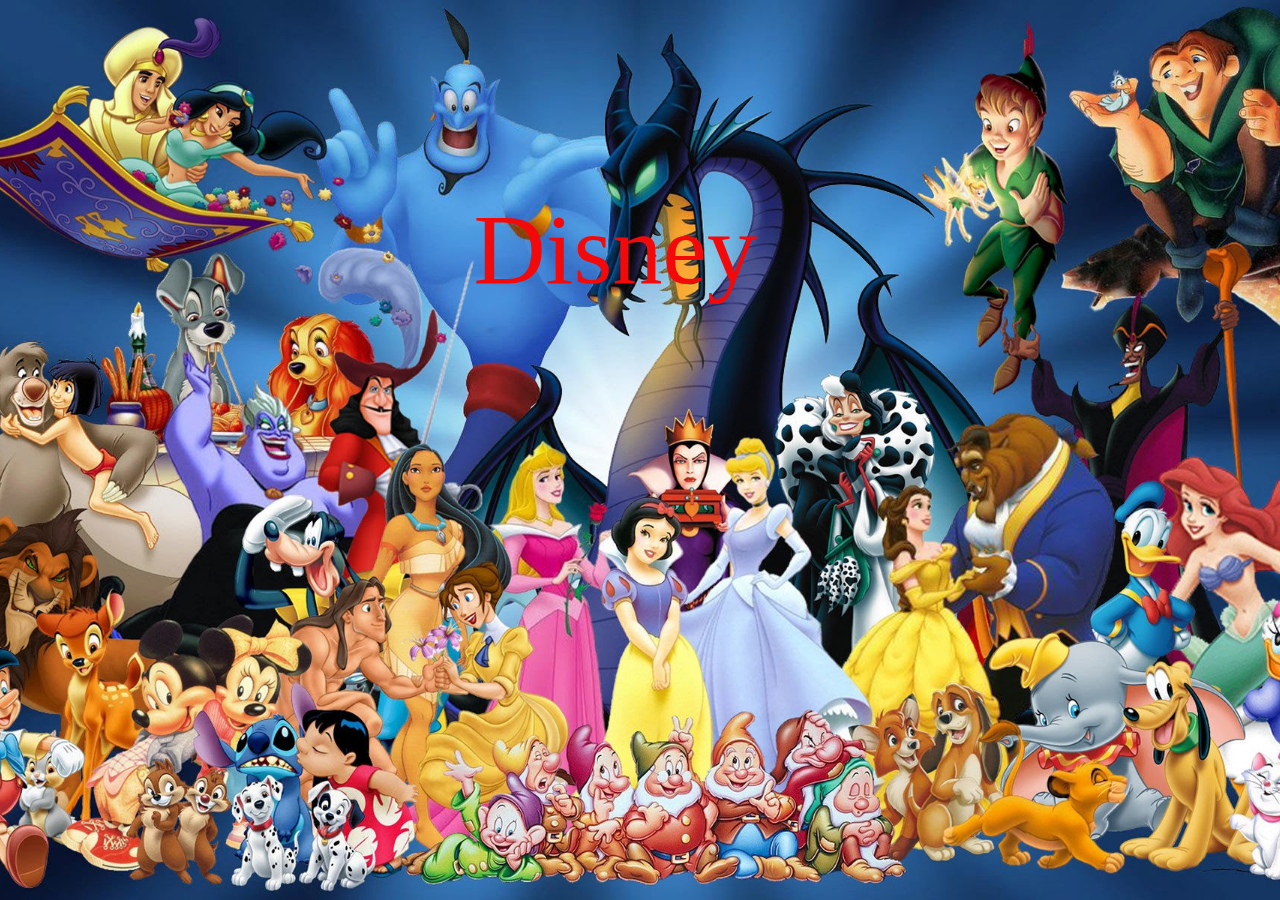
<file: Disney/index.html>
<!DOCTYPE html>
<html lang="en">
<head>
    <meta charset="UTF-8">
    <meta name="viewport" content="width=device-width, initial-scale=1.0">
    <meta http-equiv="X-UA-Compatible" content="ie=edge">
    <link rel="stylesheet" href="css/första_sidan/main.css">
    <link rel="shortcut icon" href="../Disney/Img/favicon.ico">
    <title>Disney</title>
</head>
<body>
    <div class="wrapper"> 
        <a href="index2.html">
        <div class="st">Disney</div>
        </a> 
    </div>
</body>
</html>
</file>
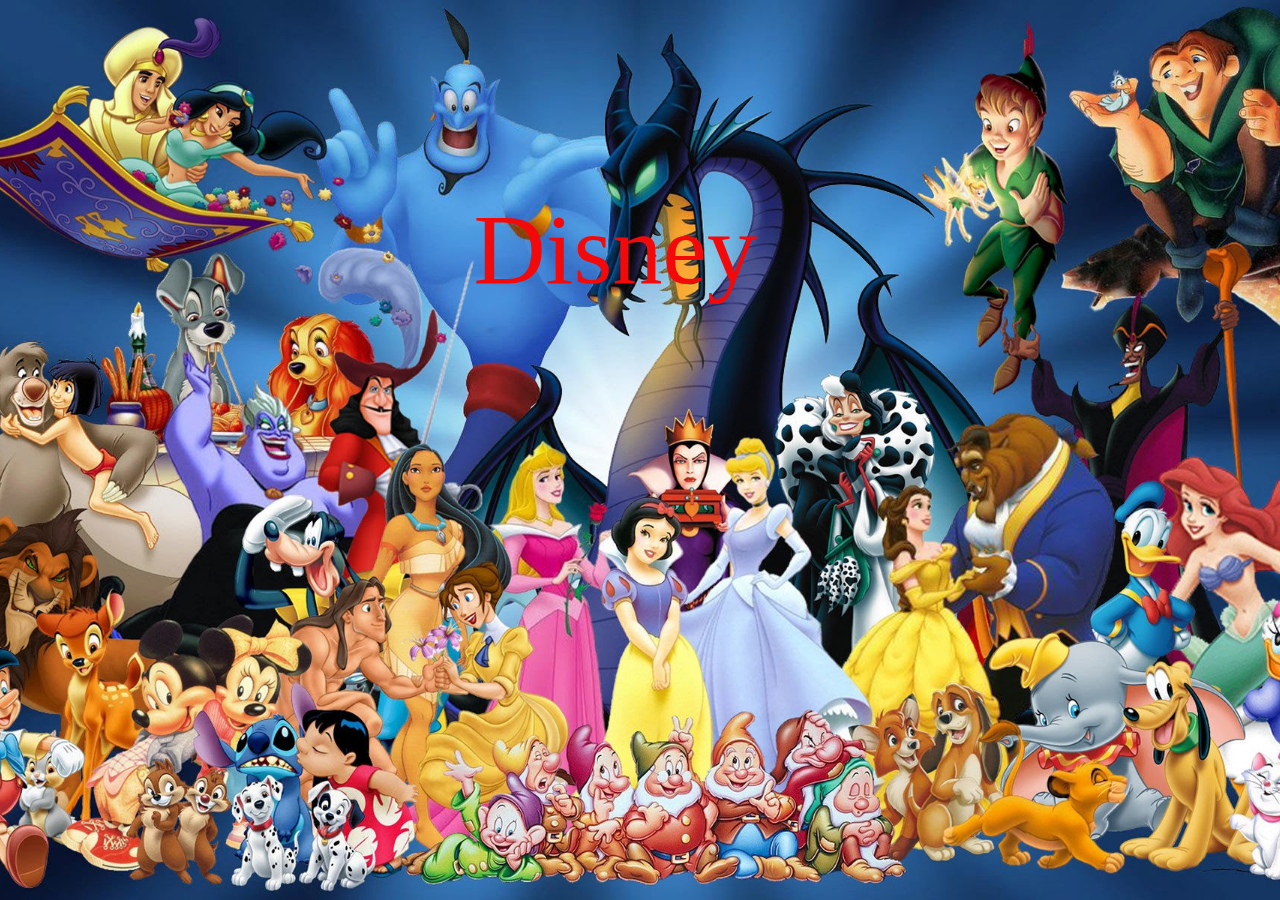
<file: site/index.html>
<!DOCTYPE html>
<html lang="en">
<head>
    <meta charset="UTF-8">
    <meta name="viewport" content="width=device-width, initial-scale=1.0">
    <meta http-equiv="X-UA-Compatible" content="ie=edge">
    <link rel="stylesheet" href="css/första_sidan/main.css">
    <link rel="shortcut icon" href="../site/Img/favicon.ico">
    <title>Disney</title>
</head>
<body>
    <div class="wrapper"> 
        <a href="index2.html">
        <div class="st">Disney</div>
        </a> 
    </div>
</body>
</html>
</file>
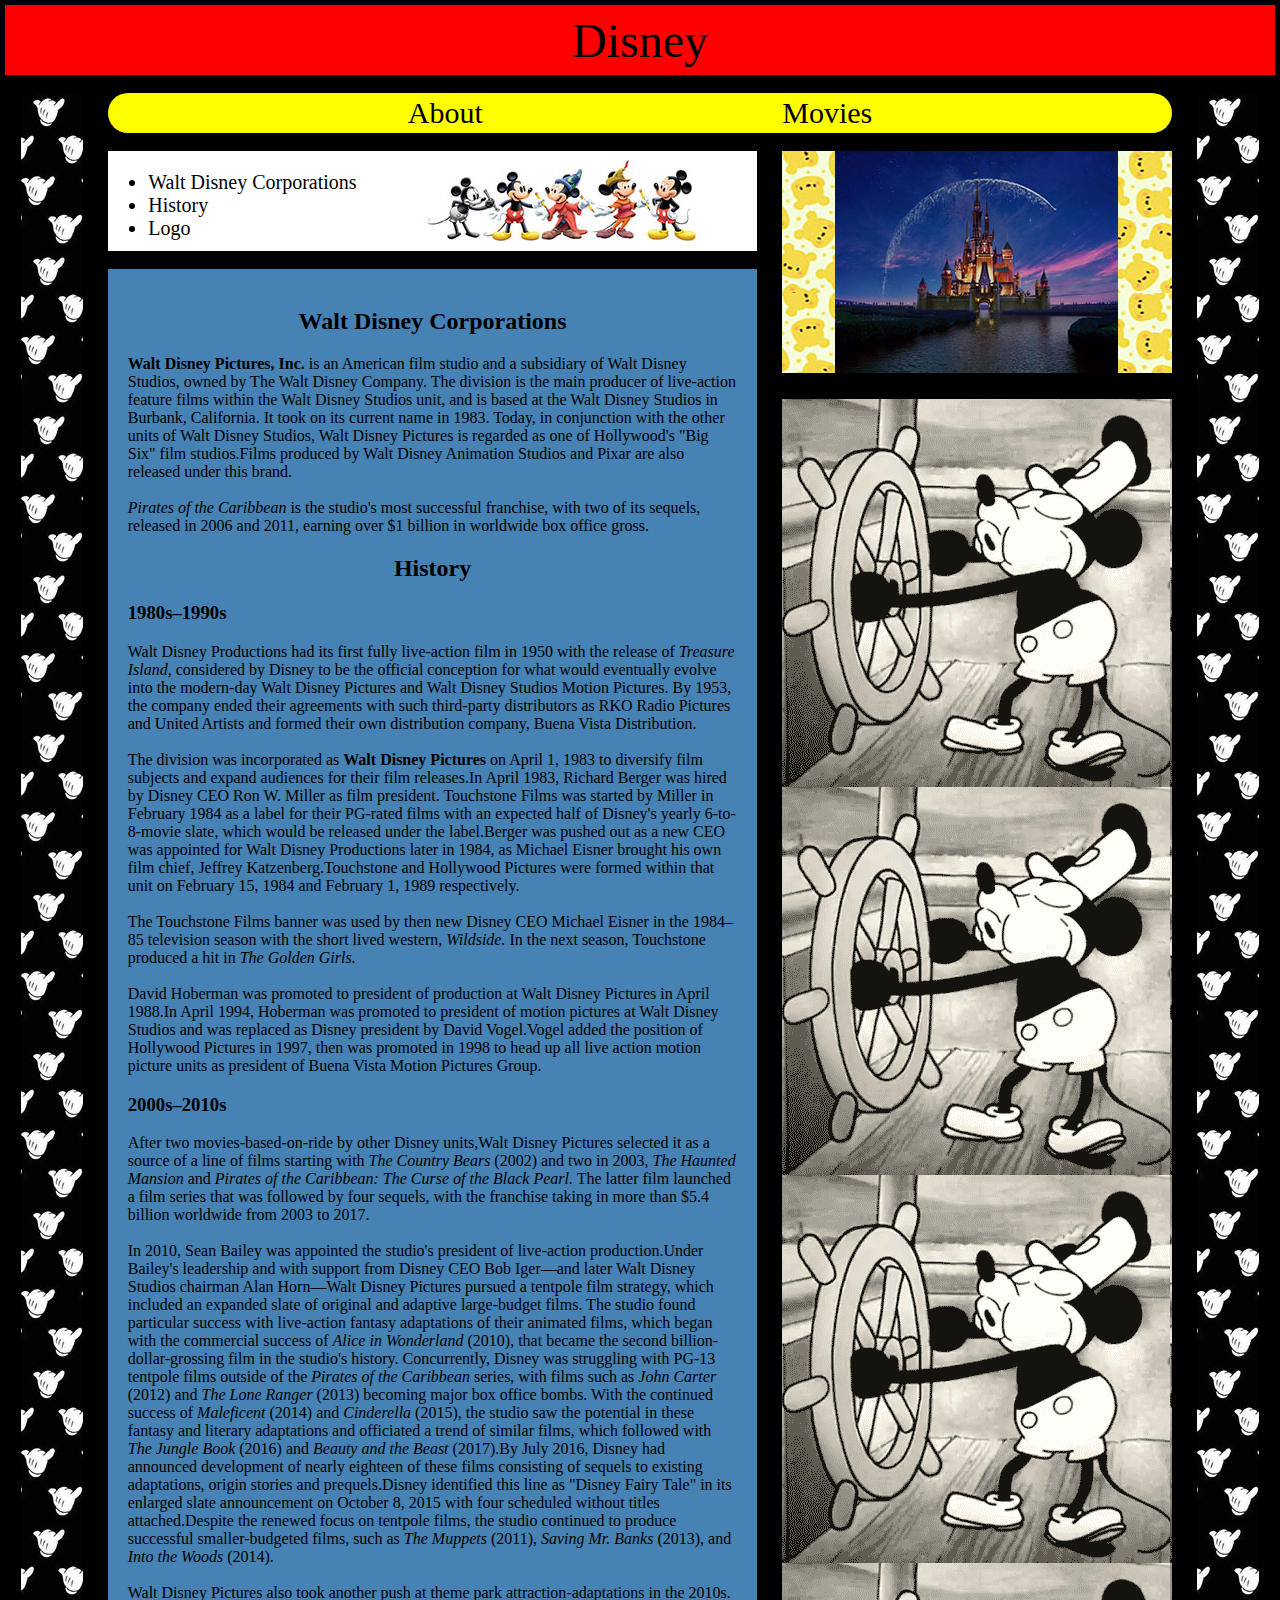
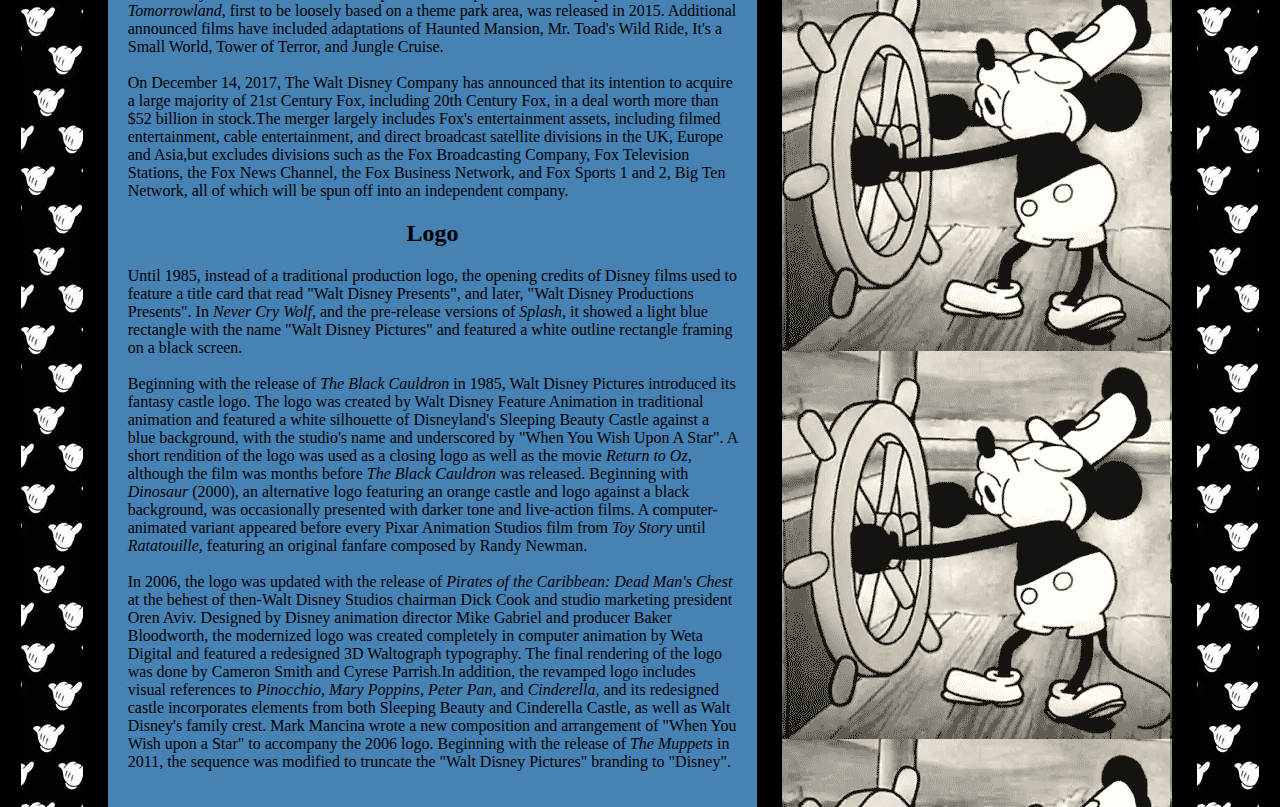
<file: Disney/index2.html>
<!DOCTYPE html>
<html lang="en">
<head>
    <meta charset="UTF-8">
    <meta name="viewport" content="width=device-width, initial-scale=1.0">
    <meta http-equiv="X-UA-Compatible" content="ie=edge">
    <link rel="stylesheet" href="css/andra_sidan/main.css">
    <link rel="shortcut icon" href="../Disney/Img/favicon.ico">
    <title>Disney</title>
</head>
<body>
    <div class="wrapper">
            <div class="header">Disney</div>
            <div class="sidor1"></div>
            <div class="nav">
            
                <a href="index.html">About</a>
                <a href="index.html">Movies</a>
            </div>
            <div class="sidor2"></div>
            <div class="list">
                <ul>
                    <li> <a href="#Walt Disney Corporations">Walt Disney Corporations</a></li>
                    <li> <a href="#History">History</a></li>
                    <li> <a href="#Logo">Logo</a></li>
                </ul>
            </div>
            <div class="musse"><img src="../Disney/Img/mm4.jpg" alt=""></div>
            <div class="sidebar">
                <img src="../Disney/Img/disney.jpg">
            </div>
            <div class="maincontent">
                 <div id="Walt Disney Corporations"><h2>Walt Disney Corporations</h2></div>
               <p><b>Walt Disney Pictures, Inc.</b> is an American film studio and a subsidiary of Walt Disney Studios, owned by The Walt Disney Company. The division is the main producer of live-action feature films within the Walt Disney Studios unit, and is based at the Walt Disney Studios in Burbank, California. It took on its current name in 1983. Today, in conjunction with the other units of Walt Disney Studios, Walt Disney Pictures is regarded as one of Hollywood's "Big Six" film studios.Films produced by Walt Disney Animation Studios and Pixar are also released under this brand.
                   <br/> <br/> <i>Pirates of the Caribbean</i> is the studio's most successful franchise, with two of its sequels, released in 2006 and 2011, earning over $1 billion in worldwide box office gross.</p>
                 <div id="History"><h2>History</h2></div>
                   <p><h3>1980s–1990s</h3>
                   Walt Disney Productions had its first fully live-action film in 1950 with the release of <i>Treasure Island, </i>considered by Disney to be the official conception for what would eventually evolve into the modern-day Walt Disney Pictures and Walt Disney Studios Motion Pictures. By 1953, the company ended their agreements with such third-party distributors as RKO Radio Pictures and United Artists and formed their own distribution company, Buena Vista Distribution.
                   </br> </br>The division was incorporated as <b>Walt Disney Pictures</b> on April 1, 1983 to diversify film subjects and expand audiences for their film releases.In April 1983, Richard Berger was hired by Disney CEO Ron W. Miller as film president. Touchstone Films was started by Miller in February 1984 as a label for their PG-rated films with an expected half of Disney's yearly 6-to-8-movie slate, which would be released under the label.Berger was pushed out as a new CEO was appointed for Walt Disney Productions later in 1984, as Michael Eisner brought his own film chief, Jeffrey Katzenberg.Touchstone and Hollywood Pictures were formed within that unit on February 15, 1984 and February 1, 1989 respectively.
                   </br> </br>The Touchstone Films banner was used by then new Disney CEO Michael Eisner in the 1984–85 television season with the short lived western, <i>Wildside.</i> In the next season, Touchstone produced a hit in <i>The Golden Girls.</i>
                   </br> </br>David Hoberman was promoted to president of production at Walt Disney Pictures in April 1988.In April 1994, Hoberman was promoted to president of motion pictures at Walt Disney Studios and was replaced as Disney president by David Vogel.Vogel added the position of Hollywood Pictures in 1997, then was promoted in 1998 to head up all live action motion picture units as president of Buena Vista Motion Pictures Group.
                   <h3>2000s–2010s</h3>
                   After two movies-based-on-ride by other Disney units,Walt Disney Pictures selected it as a source of a line of films starting with <i>The Country Bears</i> (2002) and two in 2003, <i>The Haunted Mansion</i> and <i>Pirates of the Caribbean: The Curse of the Black Pearl.</i> The latter film launched a film series that was followed by four sequels, with the franchise taking in more than $5.4 billion worldwide from 2003 to 2017.
                   </br> </br>In 2010, Sean Bailey was appointed the studio's president of live-action production.Under Bailey's leadership and with support from Disney CEO Bob Iger—and later Walt Disney Studios chairman Alan Horn—Walt Disney Pictures pursued a tentpole film strategy, which included an expanded slate of original and adaptive large-budget films. The studio found particular success with live-action fantasy adaptations of their animated films, which began with the commercial success of <i>Alice in Wonderland</i> (2010), that became the second billion-dollar-grossing film in the studio's history. Concurrently, Disney was struggling with PG-13 tentpole films outside of the <i>Pirates of the Caribbean </i>series, with films such as <i>John Carter</i> (2012) and <i>The Lone Ranger </i>(2013) becoming major box office bombs. With the continued success of <i>Maleficent </i>(2014) and <i>Cinderella</i> (2015), the studio saw the potential in these fantasy and literary adaptations and officiated a trend of similar films, which followed with <i>The Jungle Book</i> (2016) and <i>Beauty and the Beast </i>(2017).By July 2016, Disney had announced development of nearly eighteen of these films consisting of sequels to existing adaptations, origin stories and prequels.Disney identified this line as "Disney Fairy Tale" in its enlarged slate announcement on October 8, 2015 with four scheduled without titles attached.Despite the renewed focus on tentpole films, the studio continued to produce successful smaller-budgeted films, such as <i>The Muppets </i>(2011),<i> Saving Mr. Banks</i> (2013), and <i>Into the Woods </i>(2014).
                   </br> </br>Walt Disney Pictures also took another push at theme park attraction-adaptations in the 2010s.<i> Tomorrowland,</i> first to be loosely based on a theme park area, was released in 2015. Additional announced films have included adaptations of Haunted Mansion, Mr. Toad's Wild Ride, It's a Small World, Tower of Terror, and Jungle Cruise.
                   </br> </br>On December 14, 2017, The Walt Disney Company has announced that its intention to acquire a large majority of 21st Century Fox, including 20th Century Fox, in a deal worth more than $52 billion in stock.The merger largely includes Fox's entertainment assets, including filmed entertainment, cable entertainment, and direct broadcast satellite divisions in the UK, Europe and Asia,but excludes divisions such as the Fox Broadcasting Company, Fox Television Stations, the Fox News Channel, the Fox Business Network, and Fox Sports 1 and 2, Big Ten Network, all of which will be spun off into an independent company.</p>
                  <div id="Logo"><h2>Logo</h2></div>
                    <p>Until 1985, instead of a traditional production logo, the opening credits of Disney films used to feature a title card that read "Walt Disney Presents", and later, "Walt Disney Productions Presents". In <i>Never Cry Wolf,</i> and the pre-release versions of <i>Splash,</i> it showed a light blue rectangle with the name "Walt Disney Pictures" and featured a white outline rectangle framing on a black screen.
                    </br> </br>Beginning with the release of <i>The Black Cauldron</i> in 1985, Walt Disney Pictures introduced its fantasy castle logo. The logo was created by Walt Disney Feature Animation in traditional animation and featured a white silhouette of Disneyland's Sleeping Beauty Castle against a blue background, with the studio's name and underscored by "When You Wish Upon A Star". A short rendition of the logo was used as a closing logo as well as the movie <i>Return to Oz, </i>although the film was months before<i> The Black Cauldron </i>was released. Beginning with<i> Dinosaur </i>(2000), an alternative logo featuring an orange castle and logo against a black background, was occasionally presented with darker tone and live-action films. A computer-animated variant appeared before every Pixar Animation Studios film from <i>Toy Story</i> until <i>Ratatouille, </i>featuring an original fanfare composed by Randy Newman.
                    </br> </br>In 2006, the logo was updated with the release of<i> Pirates of the Caribbean: Dead Man's Chest </i>at the behest of then-Walt Disney Studios chairman Dick Cook and studio marketing president Oren Aviv. Designed by Disney animation director Mike Gabriel and producer Baker Bloodworth, the modernized logo was created completely in computer animation by Weta Digital and featured a redesigned 3D Waltograph typography. The final rendering of the logo was done by Cameron Smith and Cyrese Parrish.In addition, the revamped logo includes visual references to <i>Pinocchio, Mary Poppins, Peter Pan,</i> and<i> Cinderella, </i>and its redesigned castle incorporates elements from both Sleeping Beauty and Cinderella Castle, as well as Walt Disney's family crest. Mark Mancina wrote a new composition and arrangement of "When You Wish upon a Star" to accompany the 2006 logo. Beginning with the release of <i>The Muppets </i>in 2011, the sequence was modified to truncate the "Walt Disney Pictures" branding to "Disney".</p>
                </div>
                <div class="gif"></div>
</body>
</html>
</file>
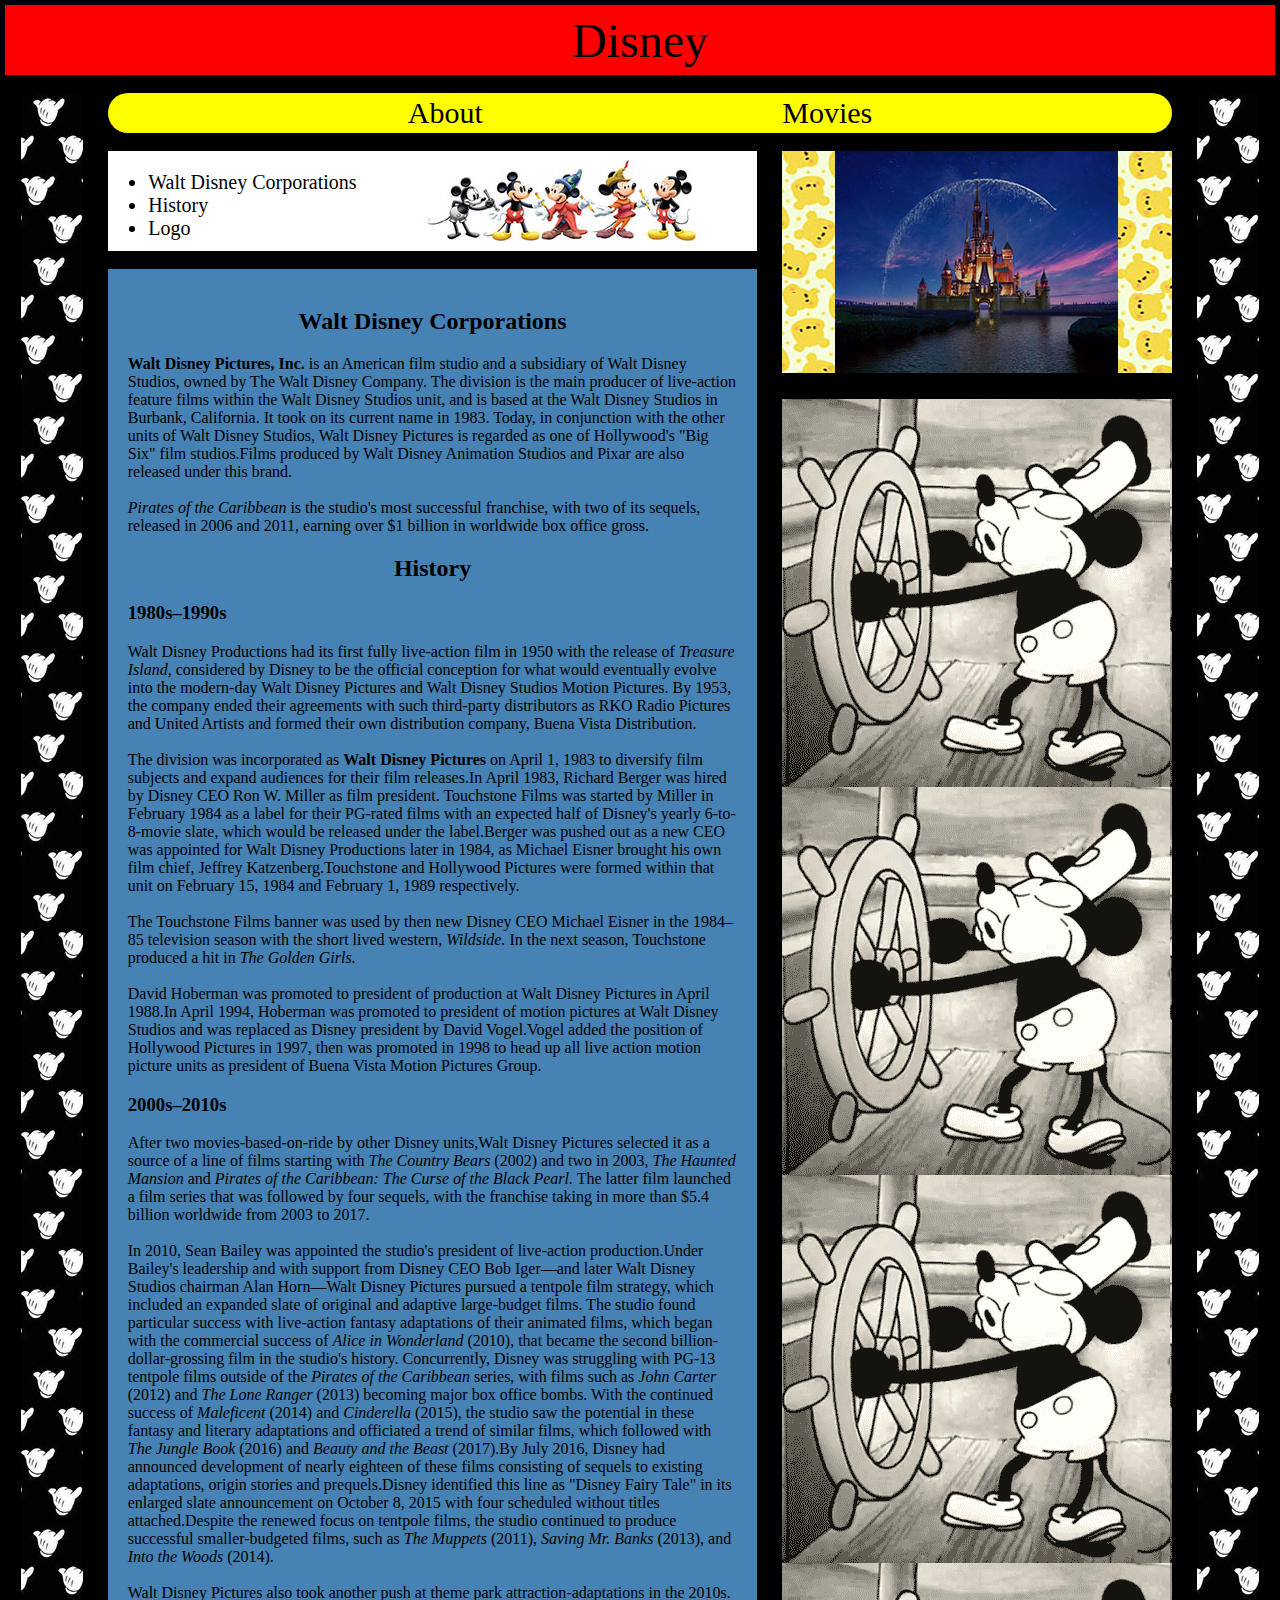
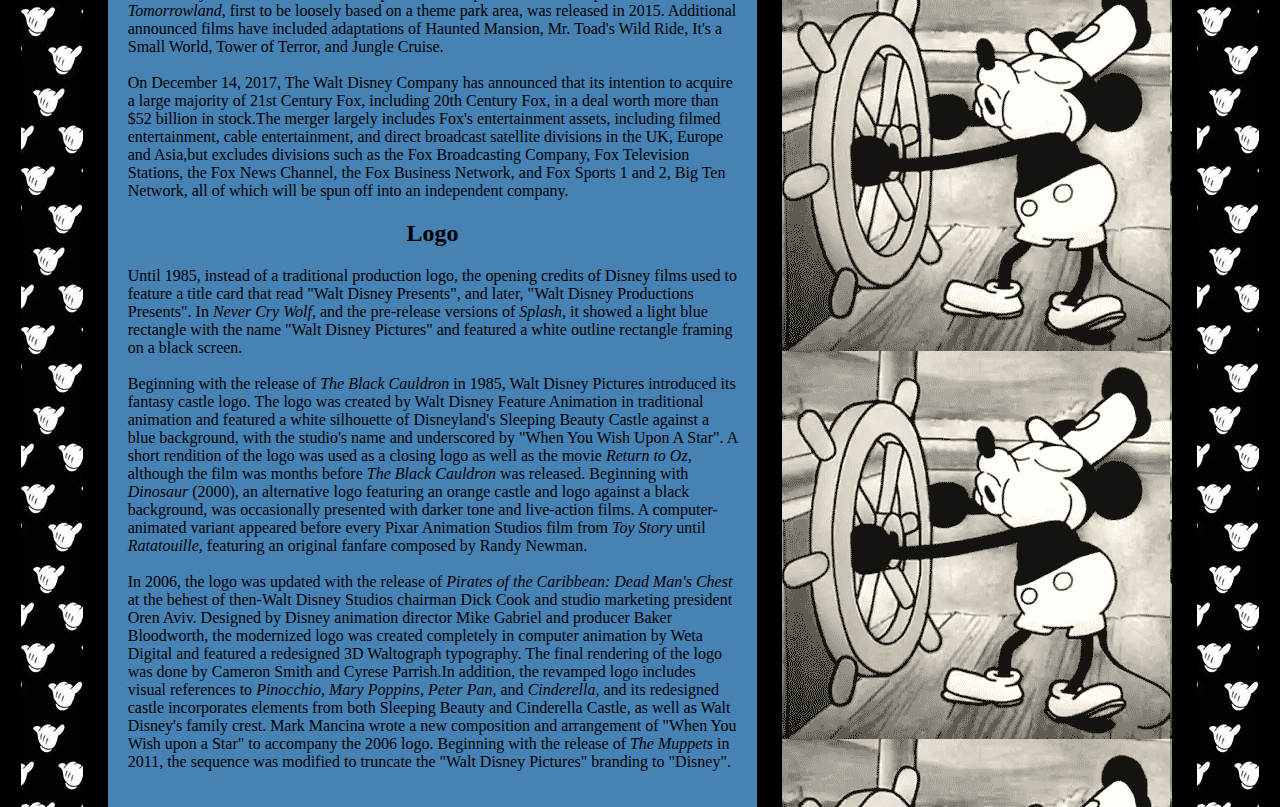
<file: site/index2.html>
<!DOCTYPE html>
<html lang="en">
<head>
    <meta charset="UTF-8">
    <meta name="viewport" content="width=device-width, initial-scale=1.0">
    <meta http-equiv="X-UA-Compatible" content="ie=edge">
    <link rel="stylesheet" href="css/andra_sidan/main.css">
    <link rel="shortcut icon" href="../Disney/Img/favicon.ico">
    <title>Disney</title>
</head>
<body>
    <div class="wrapper">
            <div class="header">Disney</div>
            <div class="sidor1"></div>
            <div class="nav">
            
                <a href="index2.html">About</a>
                <a href="index3.html">Movies</a>
            </div>
            <div class="sidor2"></div>
            <div class="list">
                <ul>
                    <li> <a href="#Walt Disney Corporations">Walt Disney Corporations</a></li>
                    <li> <a href="#History">History</a></li>
                    <li> <a href="#Logo">Logo</a></li>
                </ul>
            </div>
            <div class="musse"><img src="../site/Img/mm4.jpg" alt=""></div>
            <div class="sidebar">
                <img src="../site/Img/disney.jpg">
            </div>
            <div class="maincontent">
                 <div id="Walt Disney Corporations"><h2>Walt Disney Corporations</h2></div>
               <p><b>Walt Disney Pictures, Inc.</b> is an American film studio and a subsidiary of Walt Disney Studios, owned by The Walt Disney Company. The division is the main producer of live-action feature films within the Walt Disney Studios unit, and is based at the Walt Disney Studios in Burbank, California. It took on its current name in 1983. Today, in conjunction with the other units of Walt Disney Studios, Walt Disney Pictures is regarded as one of Hollywood's "Big Six" film studios.Films produced by Walt Disney Animation Studios and Pixar are also released under this brand.
                   <br/> <br/> <i>Pirates of the Caribbean</i> is the studio's most successful franchise, with two of its sequels, released in 2006 and 2011, earning over $1 billion in worldwide box office gross.</p>
                 <div id="History"><h2>History</h2></div>
                   <p><h3>1980s–1990s</h3>
                   Walt Disney Productions had its first fully live-action film in 1950 with the release of <i>Treasure Island, </i>considered by Disney to be the official conception for what would eventually evolve into the modern-day Walt Disney Pictures and Walt Disney Studios Motion Pictures. By 1953, the company ended their agreements with such third-party distributors as RKO Radio Pictures and United Artists and formed their own distribution company, Buena Vista Distribution.
                   </br> </br>The division was incorporated as <b>Walt Disney Pictures</b> on April 1, 1983 to diversify film subjects and expand audiences for their film releases.In April 1983, Richard Berger was hired by Disney CEO Ron W. Miller as film president. Touchstone Films was started by Miller in February 1984 as a label for their PG-rated films with an expected half of Disney's yearly 6-to-8-movie slate, which would be released under the label.Berger was pushed out as a new CEO was appointed for Walt Disney Productions later in 1984, as Michael Eisner brought his own film chief, Jeffrey Katzenberg.Touchstone and Hollywood Pictures were formed within that unit on February 15, 1984 and February 1, 1989 respectively.
                   </br> </br>The Touchstone Films banner was used by then new Disney CEO Michael Eisner in the 1984–85 television season with the short lived western, <i>Wildside.</i> In the next season, Touchstone produced a hit in <i>The Golden Girls.</i>
                   </br> </br>David Hoberman was promoted to president of production at Walt Disney Pictures in April 1988.In April 1994, Hoberman was promoted to president of motion pictures at Walt Disney Studios and was replaced as Disney president by David Vogel.Vogel added the position of Hollywood Pictures in 1997, then was promoted in 1998 to head up all live action motion picture units as president of Buena Vista Motion Pictures Group.
                   <h3>2000s–2010s</h3>
                   After two movies-based-on-ride by other Disney units,Walt Disney Pictures selected it as a source of a line of films starting with <i>The Country Bears</i> (2002) and two in 2003, <i>The Haunted Mansion</i> and <i>Pirates of the Caribbean: The Curse of the Black Pearl.</i> The latter film launched a film series that was followed by four sequels, with the franchise taking in more than $5.4 billion worldwide from 2003 to 2017.
                   </br> </br>In 2010, Sean Bailey was appointed the studio's president of live-action production.Under Bailey's leadership and with support from Disney CEO Bob Iger—and later Walt Disney Studios chairman Alan Horn—Walt Disney Pictures pursued a tentpole film strategy, which included an expanded slate of original and adaptive large-budget films. The studio found particular success with live-action fantasy adaptations of their animated films, which began with the commercial success of <i>Alice in Wonderland</i> (2010), that became the second billion-dollar-grossing film in the studio's history. Concurrently, Disney was struggling with PG-13 tentpole films outside of the <i>Pirates of the Caribbean </i>series, with films such as <i>John Carter</i> (2012) and <i>The Lone Ranger </i>(2013) becoming major box office bombs. With the continued success of <i>Maleficent </i>(2014) and <i>Cinderella</i> (2015), the studio saw the potential in these fantasy and literary adaptations and officiated a trend of similar films, which followed with <i>The Jungle Book</i> (2016) and <i>Beauty and the Beast </i>(2017).By July 2016, Disney had announced development of nearly eighteen of these films consisting of sequels to existing adaptations, origin stories and prequels.Disney identified this line as "Disney Fairy Tale" in its enlarged slate announcement on October 8, 2015 with four scheduled without titles attached.Despite the renewed focus on tentpole films, the studio continued to produce successful smaller-budgeted films, such as <i>The Muppets </i>(2011),<i> Saving Mr. Banks</i> (2013), and <i>Into the Woods </i>(2014).
                   </br> </br>Walt Disney Pictures also took another push at theme park attraction-adaptations in the 2010s.<i> Tomorrowland,</i> first to be loosely based on a theme park area, was released in 2015. Additional announced films have included adaptations of Haunted Mansion, Mr. Toad's Wild Ride, It's a Small World, Tower of Terror, and Jungle Cruise.
                   </br> </br>On December 14, 2017, The Walt Disney Company has announced that its intention to acquire a large majority of 21st Century Fox, including 20th Century Fox, in a deal worth more than $52 billion in stock.The merger largely includes Fox's entertainment assets, including filmed entertainment, cable entertainment, and direct broadcast satellite divisions in the UK, Europe and Asia,but excludes divisions such as the Fox Broadcasting Company, Fox Television Stations, the Fox News Channel, the Fox Business Network, and Fox Sports 1 and 2, Big Ten Network, all of which will be spun off into an independent company.</p>
                  <div id="Logo"><h2>Logo</h2></div>
                    <p>Until 1985, instead of a traditional production logo, the opening credits of Disney films used to feature a title card that read "Walt Disney Presents", and later, "Walt Disney Productions Presents". In <i>Never Cry Wolf,</i> and the pre-release versions of <i>Splash,</i> it showed a light blue rectangle with the name "Walt Disney Pictures" and featured a white outline rectangle framing on a black screen.
                    </br> </br>Beginning with the release of <i>The Black Cauldron</i> in 1985, Walt Disney Pictures introduced its fantasy castle logo. The logo was created by Walt Disney Feature Animation in traditional animation and featured a white silhouette of Disneyland's Sleeping Beauty Castle against a blue background, with the studio's name and underscored by "When You Wish Upon A Star". A short rendition of the logo was used as a closing logo as well as the movie <i>Return to Oz, </i>although the film was months before<i> The Black Cauldron </i>was released. Beginning with<i> Dinosaur </i>(2000), an alternative logo featuring an orange castle and logo against a black background, was occasionally presented with darker tone and live-action films. A computer-animated variant appeared before every Pixar Animation Studios film from <i>Toy Story</i> until <i>Ratatouille, </i>featuring an original fanfare composed by Randy Newman.
                    </br> </br>In 2006, the logo was updated with the release of<i> Pirates of the Caribbean: Dead Man's Chest </i>at the behest of then-Walt Disney Studios chairman Dick Cook and studio marketing president Oren Aviv. Designed by Disney animation director Mike Gabriel and producer Baker Bloodworth, the modernized logo was created completely in computer animation by Weta Digital and featured a redesigned 3D Waltograph typography. The final rendering of the logo was done by Cameron Smith and Cyrese Parrish.In addition, the revamped logo includes visual references to <i>Pinocchio, Mary Poppins, Peter Pan,</i> and<i> Cinderella, </i>and its redesigned castle incorporates elements from both Sleeping Beauty and Cinderella Castle, as well as Walt Disney's family crest. Mark Mancina wrote a new composition and arrangement of "When You Wish upon a Star" to accompany the 2006 logo. Beginning with the release of <i>The Muppets </i>in 2011, the sequence was modified to truncate the "Walt Disney Pictures" branding to "Disney".</p>
                </div>
                <div class="gif"></div>
</body>
</html>
</file>
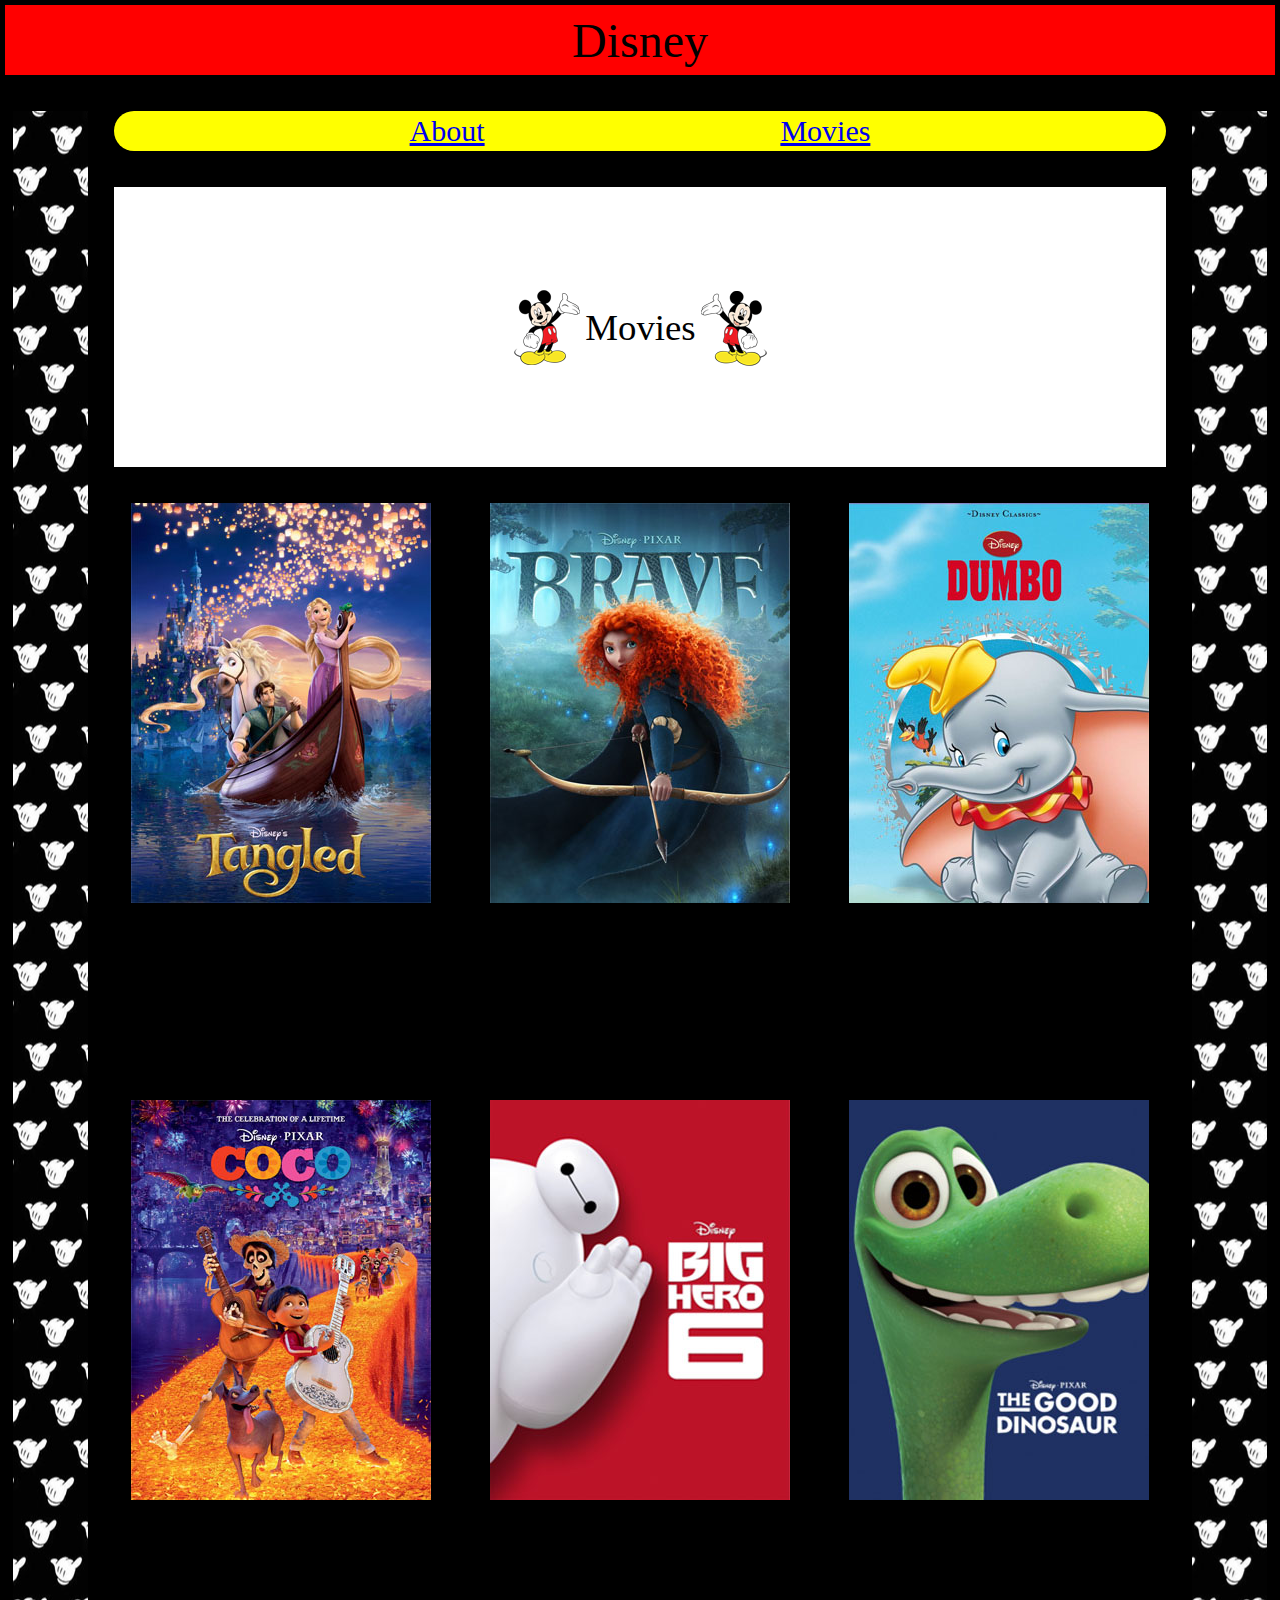
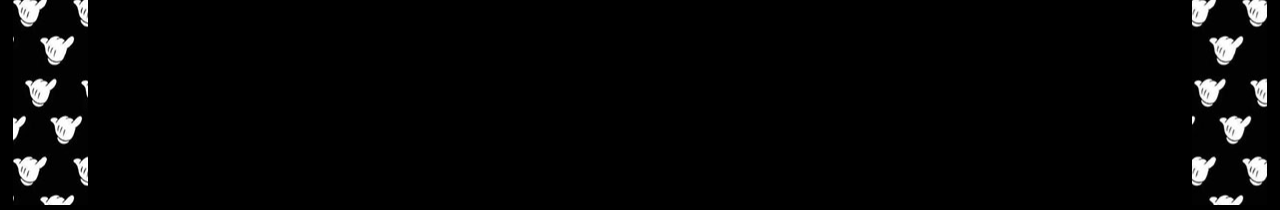
<file: site/index3.html>
<!DOCTYPE html>
<html lang="en">
<head>
    <meta charset="UTF-8">
    <meta name="viewport" content="width=device-width, initial-scale=1.0">
    <link rel="stylesheet" href="css/tredje_sidan/main.css">
    <link rel="shortcut icon" href="../site/Img/favicon.ico">
    <meta http-equiv="X-UA-Compatible" content="ie=edge">
    <title>Disney</title>
</head>
<body>
    <div class="wrapper">
        <div class="header">Disney</div>
        <div class="sida1"></div>
        <div class="nav">
            <a href="index2.html">About</a>
            <a href="index3.html">Movies</a>
        </div>
        
        <div class="sida2"></div>
        <div class="title">
            <div class="mickey"><img src="./Img/mickeymouse.png" alt=""></div>
            Movies
            <div class="mickey2"><img src="./Img/mickey-mouse.png"></div>
        </div>
        <div class="content">
            <img src="./Img/Tangled.jpg" alt="">
        </div>
        <div class="content">
            <img src="./Img/Brave.jpg" alt="">
        </div>
        <div class="content">
            <img src="./Img/Dumbo.jpg" alt="">
        </div>
        <div class="content">
            <img src="./Img/Coco.jpg" alt="">
        </div>
        <div class="content">
            <img src="./Img/Bighero6.jpg" alt="">
        </div>
        <div class="content">
            <img src="./Img/Dengodedinosaurien.jpg" alt="">
        </div>

    </div>
</body>
</html>
</file>
<file: Disney/css/första_sidan/main.css>
body{
    margin: 0;
    height: 100vh;
    
}

.wrapper{
    height: 100vh;
    display: flex;
    background-image: url(../../Img/disney\ \(1\).jpg);
    background-position: center;
    background-size: cover;
    background-repeat: no-repeat;
}

.st{
position: absolute;
font-size: 100px;
font-family: Cambria, Cochin, Georgia, Times, 'Times New Roman', serif;
color: rgb(243, 9, 9);
font-family: Brush Script Std, cursive;
display: flex;
margin-left: 37%;
margin-top: 15%;
}
.st:hover{
    transform: scale(1.2);
}
</file>
<file: site/css/första_sidan/main.css>
body{
    margin: 0;
    height: 100vh;
    
}

.wrapper{
    height: 100vh;
    display: flex;
    background-image: url(../../Img/disney\ \(1\).jpg);
    background-position: center;
    background-size: cover;
    background-repeat: no-repeat;
}

.st{
position: absolute;
font-size: 100px;
font-family: Cambria, Cochin, Georgia, Times, 'Times New Roman', serif;
color: rgb(243, 9, 9);
font-family: Brush Script Std, cursive;
display: flex;
margin-left: 37%;
margin-top: 15%;
}
.st:hover{
    transform: scale(1.2);
}
</file>
<file: Disney/css/andra_sidan/main.css>
body{
    margin: 5px;
    background-color: black;
}

.wrapper{
    height: 100vh;
    width: 100%;
    display: grid;
    grid-template-columns: 1fr 3fr 5fr 5fr 1fr;
    grid-template-rows: 70px 40px 100px auto 50px;
    grid-gap: 2%;
}

.sidor1{
    display:grid;
    background-image: url("../../Img/mm3.jpg");
    grid-column: span 1;
    grid-row: span 4;
    margin-left: 20%;
    
}


.header{
    background-color: red;
    grid-column: span 5;
    grid-row: span 1;
    display:flex;
    justify-content: center;
    align-items: center;
    font-family: Brush Script Std, cursive;
    font-size: 300%;
    
}

.sidor2{
    background-image: url("../../Img/mm3.jpg");
    grid-column: span 1;
    grid-row: span 4;
    margin-right: 20%
}
.nav{
    background-color: yellow;
    grid-column: 2/5;
    grid-row: span 1;
    display: flex;
    justify-content: space-evenly;
    align-items: center;
    border-radius: 25px;
    font-family: Brush Script Std, cursive;
    font-size: 30px;
}

.list{
    background-color: white;
    grid-column: 2/3;
    grid-row: span 1;
    margin-right: -15%;
    font-size: 20px;
}

.musse{
    grid-column: 3/3;
    grid-row: span 1;
    background-color: white;
    display: flex;
    justify-content: center;
    align-items: center;
}

.sidebar{
    display: grid;
    grid-column: span 1;
    grid-row: span 1;
    background-image: url("../../Img/Nalle\ Puh.jpg");
    display: flex;
    justify-content: center;
    height: 222px;
}

.maincontent{
    background-color: steelblue;
    grid-column: 2/4;
    grid-row: span 2;
    padding: 3%;
}

.gif{
    grid-column: span 1;
    grid-row: span 2;
    background-image: url("../../Img/mmbåt3.gif");
    margin-top: 130px;
    
}

h2{
    display: flex;
    justify-content: center;
}

a{
    text-decoration: none;
    color: black;
}

a:hover{
    color:red;
}
</file>
<file: site/css/andra_sidan/main.css>
body{
    margin: 5px;
    background-color: black;
}

.wrapper{
    height: 100vh;
    width: 100%;
    display: grid;
    grid-template-columns: 1fr 3fr 5fr 5fr 1fr;
    grid-template-rows: 70px 40px 100px auto 50px;
    grid-gap: 2%;
}

.sidor1{
    display:grid;
    background-image: url("../../Img/mm3.jpg");
    grid-column: span 1;
    grid-row: span 4;
    margin-left: 20%;
    
}


.header{
    background-color: red;
    grid-column: span 5;
    grid-row: span 1;
    display:flex;
    justify-content: center;
    align-items: center;
    font-family: Brush Script Std, cursive;
    font-size: 300%;
    
}

.sidor2{
    background-image: url("../../Img/mm3.jpg");
    grid-column: span 1;
    grid-row: span 4;
    margin-right: 20%
}
.nav{
    background-color: yellow;
    grid-column: 2/5;
    grid-row: span 1;
    display: flex;
    justify-content: space-evenly;
    align-items: center;
    border-radius: 25px;
    font-family: Brush Script Std, cursive;
    font-size: 30px;
}

.list{
    background-color: white;
    grid-column: 2/3;
    grid-row: span 1;
    margin-right: -15%;
    font-size: 20px;
}

.musse{
    grid-column: 3/3;
    grid-row: span 1;
    background-color: white;
    display: flex;
    justify-content: center;
    align-items: center;
}

.sidebar{
    display: grid;
    grid-column: span 1;
    grid-row: span 1;
    background-image: url("../../Img/Nalle\ Puh.jpg");
    display: flex;
    justify-content: center;
    height: 222px;
}

.maincontent{
    background-color: steelblue;
    grid-column: 2/4;
    grid-row: span 2;
    padding: 3%;
}

.gif{
    grid-column: span 1;
    grid-row: span 2;
    background-image: url("../../Img/mmbåt3.gif");
    margin-top: 130px;
    
}

h2{
    display: flex;
    justify-content: center;
}

a{
    text-decoration: none;
    color: black;
}

a:hover{
    color:red;
}
</file>
<file: site/css/tredje_sidan/main.css>
body{
    margin: 5px;
    background-color: black;
}

.wrapper{
    height: 200vh;
    width: 100%;
    display: grid;
    grid-template-columns: 1fr 4fr 4fr 4fr 1fr;
    grid-template-rows: 70px 40px 1fr 2fr 2fr ;
    grid-gap: 2%
}

.sida1{
display: grid;
background-repeat: repeat-y;
background-image: url("../../Img/mm3.jpg");
grid-column: span 1;
grid-row: span 8;
margin-left: 10%;
background-position: left;
}

.header{
background-color: red;
grid-column: span 5;
grid-row: span 1;
display: flex;
justify-content: center;
align-items: center;
font-family: Brush Script Std, cursive;
font-size: 300%;
}

.sida2{
background-repeat: repeat-y;
background-image: url("../../Img/mm3.jpg");
grid-column: span 1;
grid-row: span 8;
margin-right: 10%;
background-position: right;
}

.nav{
background-color: yellow;
grid-column: 2/5;
grid-row: span 1;
display: flex;
justify-content: space-evenly;
align-items: center;
border-radius: 25px;
font-family: Brush Script Std, cursive;
font-size: 30px;
}

.title{
    background-color: white;
    grid-column: span 3;
    justify-content: center;
    align-items: center;
    display: flex;
    font-size: 230%;
    font-family: Brush Script Std, cursive;
}

.mickey{
display: flex;
}

.mickey2{
display: flex;
}

.content{
display: flex;
height: 100%;
display: inline-block;
text-align: center;
}

.content:hover{
    transform: scale(1.1);
}
</file>
